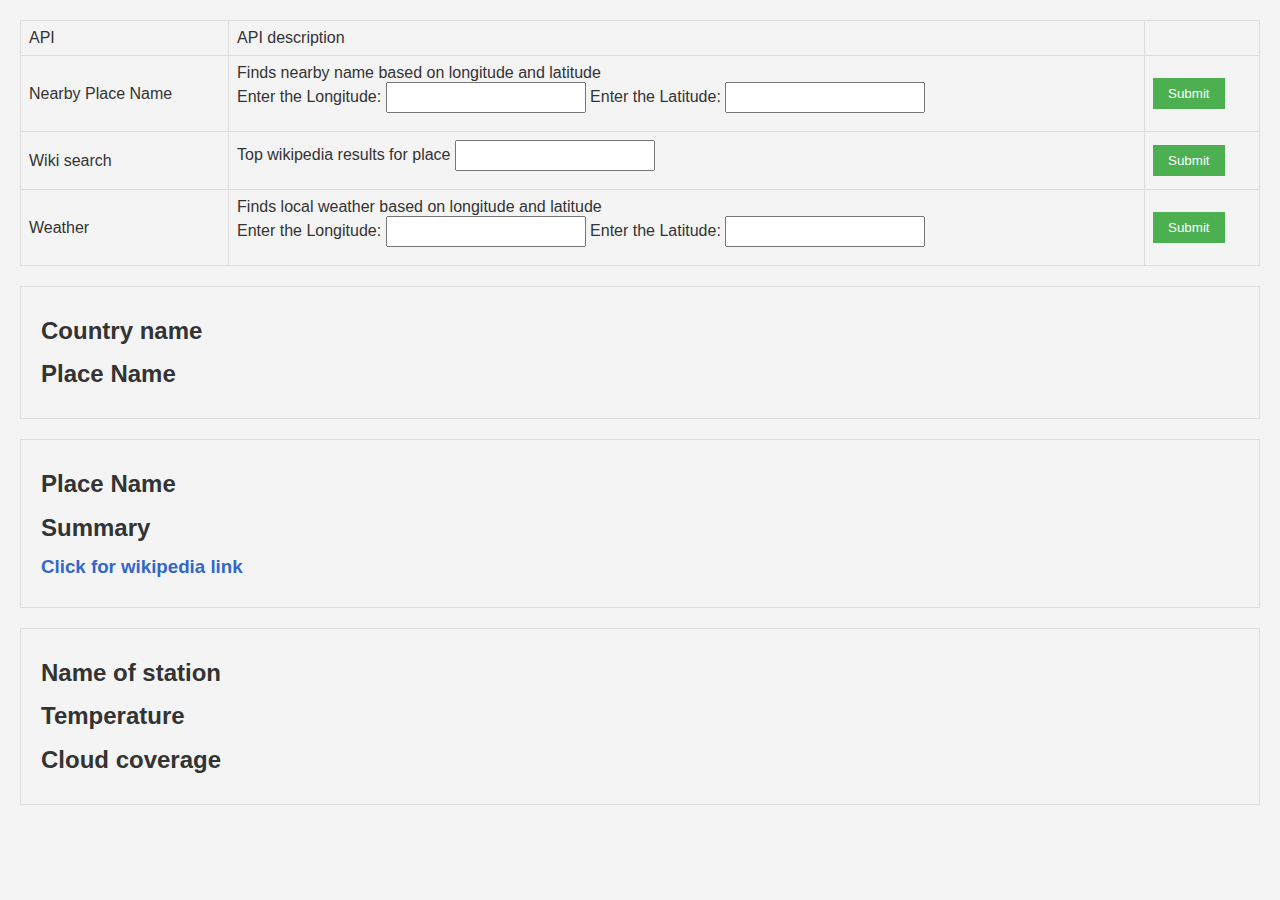
<file: task/index.html>
<html lang="en">
<head>
    <meta charset="UTF-8">
    <title>AJAX/PHP/CURL/JSON example test</title>
    <link rel="stylesheet" href="libs/css/styles.css">
</head>
<body>
    <table >
        <thead>
            <tr>
                <td>API</td>
                <td>API description </td>
                <td></td>
            </tr>
        </thead>
        <tbody>
            <tr>
                <td>Nearby Place Name</td>
                <td>
                    <p id="tabledescriptions"></p>
                        <p>Finds nearby name based on longitude and latitude</p>
                        <label>Enter the Longitude: </label>
                        <input type="text" id="long" name="longitude">
                        <label>Enter the Latitude: </label>
                        <input type="text" id="lat" name="latitude">
                </td>
                <td><button id="placeNameBtn" type="submit"> Submit</button></td>
            </tr>
            <tr>
                <td> Wiki search </td>
                <td>
                    <p><label>Top wikipedia results for place</label>
                            <input type="text" id="placename">
                        
                </td>
                <td> <button id="wikiBtn" type="submit"> Submit</td>
            </tr>
            <tr>
                <td>Weather</td>
                <td>
                    <p id="tabledescriptions"></p>
                        <p>Finds local weather based on longitude and latitude</p>
                        <label>Enter the Longitude: </label>
                        <input type="text" id="long1" name="longitude">
                        <label>Enter the Latitude: </label>
                        <input type="text" id="lat1" name="latitude">
                </td>
                <td><button id="weatherBtn" type="submit"> Submit</button></td>
            </tr>
            <tr>
        </tbody>
    </table>
    <div class="placenameBox">
        <h2>Country name</h2>
        <h3 id="countryName"></h3>
        <h2>Place Name</h2>
        <h3 id="toponym"> </h3>
        
    </div>

    <div class="wikiBox">
        <h2>Place Name</h2>
        <h3 id="placenameEntered"></h3>
        <h2> Summary</h2>
        <h3 id=summary></h3>
        <h3><a id="wikiUrl" href="">Click for wikipedia link</a></h3>
    </div>

    <div class="weatherBox">
        <h2>Name of station</h2>
        <h3 id="nameOfStation"></h3>
        <h2>Temperature</h2>
        <h3 id="currentTemp"></h3>
        <h2>Cloud coverage</h2>
        <h3 id="cloudCoverage"></h3>
    </div>
		<script type="application/javascript" src="libs/js/jquery-2.2.3.min.js"></script>
		<script type="application/javascript" src="libs/js/script.js"></script>
    </body>
</html>
</file>
<file: task/libs/css/styles.css>
/* Resetting default margin and padding for all elements */
* {
    margin: 0;
    padding: 0;
    box-sizing: border-box;
  }
  
  /* Body styles */
  body {
    font-family: Arial, sans-serif;
    background-color: #f4f4f4;
    color: #333;
    line-height: 1.6;
    margin: 0;
    padding: 20px;
  }
  
  /* Centering the table */
  table {
    width: 100%;
    margin-bottom: 20px;
    border-collapse: collapse;
  }
  
  table th, table td {
    border: 1px solid #ddd;
    padding: 8px;
    text-align: left;
  }
  
  /* Form input styles */
  input[type="text"] {
    width: 200px;
    padding: 6px;
    margin-bottom: 10px;
  }
  
  button {
    padding: 8px 15px;
    background-color: #4caf50;
    color: #fff;
    border: none;
    cursor: pointer;
  }
  
  button:hover {
    background-color: #45a049;
  }
  
  /* Place name box styles */
  .placenameBox, .wikiBox, .weatherBox {
    border: 1px solid #ddd;
    padding: 20px;
    margin-bottom: 20px;
  }
  
  .placenameBox h2, .placenameBox h3,
  .wikiBox h2, .wikiBox h3,
  .weatherBox h2, .weatherBox h3 {
    margin: 5px 0;
  }
  
  /* Wiki link styles */
  #wikiUrl {
    text-decoration: none;
    color: #3366cc;
  }
  
  #wikiUrl:hover {
    text-decoration: underline;
  }
</file>
